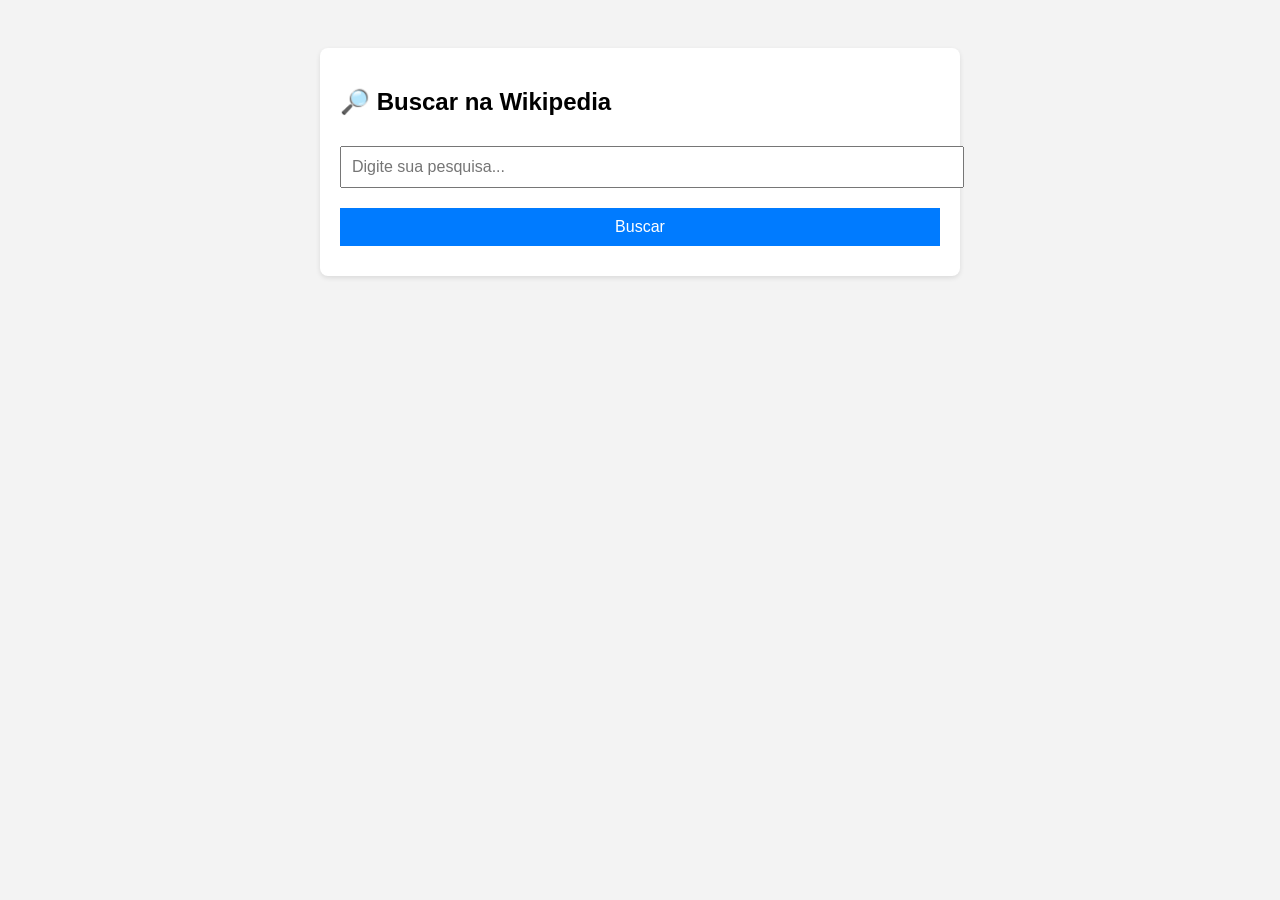
<file: index.html>
<!DOCTYPE html>
<html lang="pt">
<head>
    <meta charset="UTF-8">
    <meta name="viewport" content="width=device-width, initial-scale=1.0">
    <title>Mini Google da Wikipedia</title>
    <link rel="stylesheet" href="style.css">
</head>
<body>
    <div class="card">
        <h2>🔎 Buscar na Wikipedia</h2>
        <form id="searchForm">
            <input type="text" id="consulta" name="consulta" placeholder="Digite sua pesquisa..." required>
            <button type="submit">Buscar</button>
        </form>

        <div id="result">
            <!-- Resultados da pesquisa aparecerão aqui -->
        </div>
    </div>

    <script src="script.js"></script>
</body>
</html>
</file>
<file: style.css>
body {
    font-family: Arial, sans-serif;
    padding: 40px;
    background-color: #f3f3f3;
}

.card {
    background-color: white;
    padding: 20px;
    border-radius: 8px;
    box-shadow: 0 2px 5px rgba(0, 0, 0, 0.1);
    max-width: 600px;
    margin: 0 auto;
}

input, button {
    padding: 10px;
    font-size: 16px;
    width: 100%;
    margin: 10px 0;
}

button {
    background-color: #007bff;
    color: white;
    border: none;
    cursor: pointer;
}

button:hover {
    background-color: #0056b3;
}

.result-item {
    margin: 20px 0;
    padding: 10px;
    background-color: #f9f9f9;
    border-radius: 5px;
}

.result-item h3 {
    margin: 0;
}

.result-item p {
    font-size: 14px;
}

.result-item a {
    color: #007bff;
    text-decoration: none;
}

.result-item a:hover {
    text-decoration: underline;
}
</file>
